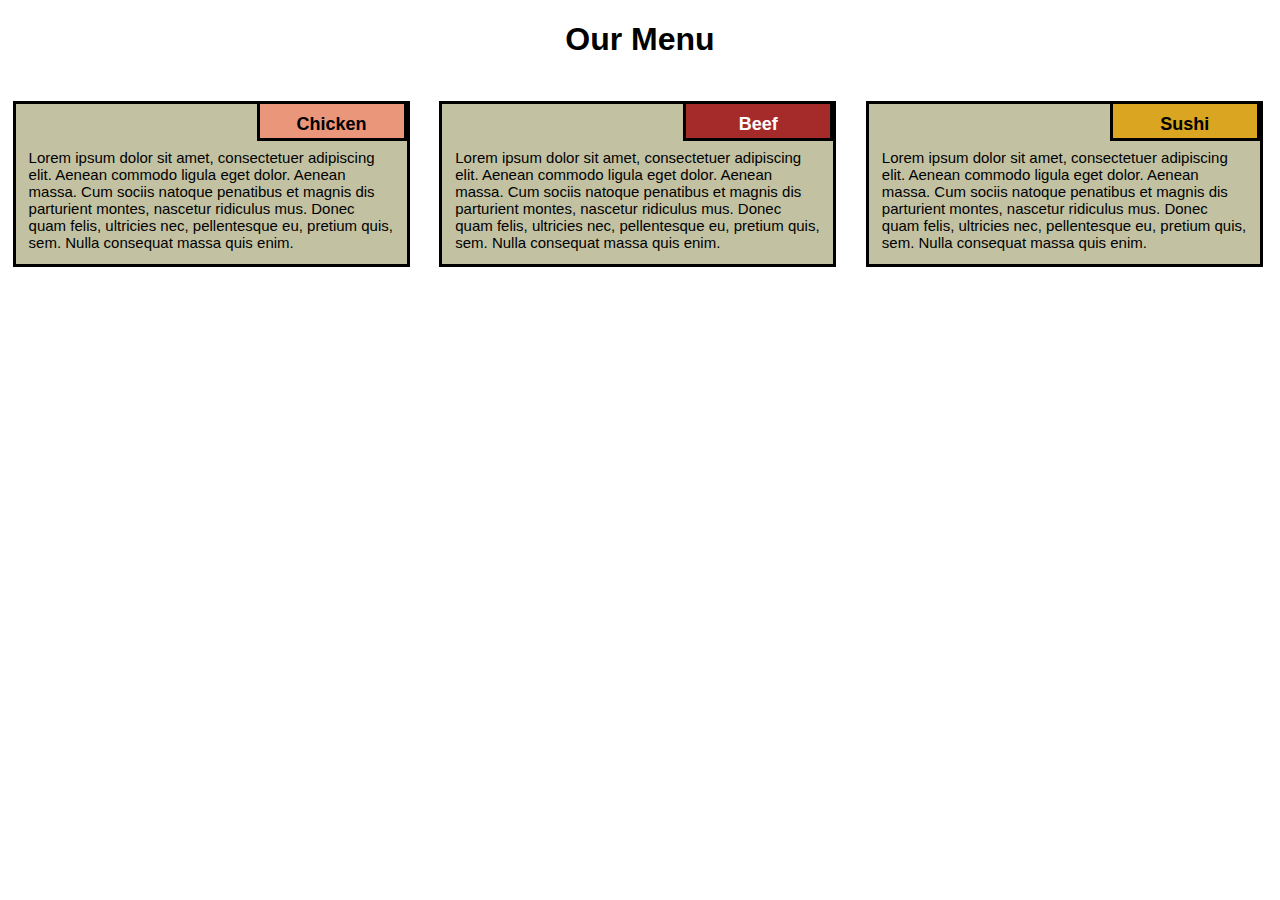
<file: Assignment2/index.html>
<!DOCTYPE html>
<html>
<head>
<meta charset="utf-8">
<title>Our Menu</title>
<meta name="viewport" content="width=device-width, initial-scale=1">
<link rel="stylesheet" type="text/css" href="css/style.css">
</head>
<body>
<h1>Our Menu</h1>
<div class="large medium small">
  <div id="square">
    <div id="Item" class="item1">Chicken</div>
    <p id="description">Lorem ipsum dolor sit amet, consectetuer adipiscing elit. Aenean commodo ligula eget dolor. Aenean massa. Cum sociis natoque penatibus et magnis dis parturient montes, nascetur ridiculus mus. Donec quam felis, ultricies nec, pellentesque eu, pretium quis, sem. Nulla consequat massa quis enim.</p>
  </div>
</div>
<div class="large medium small">
  <div id="square">
  	<div id="Item" class="item2">Beef</div>
    <p id="description">Lorem ipsum dolor sit amet, consectetuer adipiscing elit. Aenean commodo ligula eget dolor. Aenean massa. Cum sociis natoque penatibus et magnis dis parturient montes, nascetur ridiculus mus. Donec quam felis, ultricies nec, pellentesque eu, pretium quis, sem. Nulla consequat massa quis enim.</p>
  </div>
</div>
<div class="large medium2 small">
  <div id="square">
  	<div id="Item" class="item3">Sushi</div>
    <p id="description">Lorem ipsum dolor sit amet, consectetuer adipiscing elit. Aenean commodo ligula eget dolor. Aenean massa. Cum sociis natoque penatibus et magnis dis parturient montes, nascetur ridiculus mus. Donec quam felis, ultricies nec, pellentesque eu, pretium quis, sem. Nulla consequat massa quis enim.</p>
  </div>
</div
</body>
</html>
</file>
<file: Assignment2/css/style.css>
/********** Base styles **********/

h1 {
  margin-bottom: 30px;
  text-align: center;
}

* {
  box-sizing: border-box;
}

body{
  margin: 0;
  padding: 0;
  font-family:  Arial, Helvetica, sans-serif;
}


#Item {
  text-align: center;
  border: 3px solid black;
  width: 150px;
  height: 40px;
  float: right;
  margin-right: 20px;
  padding: 10px;
  font-weight: bold;
  font-size: 18px
}
#description {
  border: 3px solid black;
  width: 93%;
  margin: 3%;
  font-size: 15px;
  padding: 3%;
  padding-top: 45px;
  background-color: #c2c2a3;
}
.item1{
  background-color: #E9967A;
}
.item2{
  background-color:#A52A2A;
  color: white;
}

.item3{
  background-color: #DAA520;
}

/********** Large devices only **********/

@media (min-width: 992px) {
  .large {
    float: left;
    width: 33.33%;
  }
}

/********** Medium devices only **********/

@media (min-width: 768px) and (max-width: 991px){
  .medium{
    width: 50%;
    float: left;
  }
  .medium2{
   width: 100%;
   float: left;
 }
}

/********** Mobile/small devices only **********/

@media (max-width: 767px){
  .small{
    width: 100%;
    float: left;
  }
</file>
